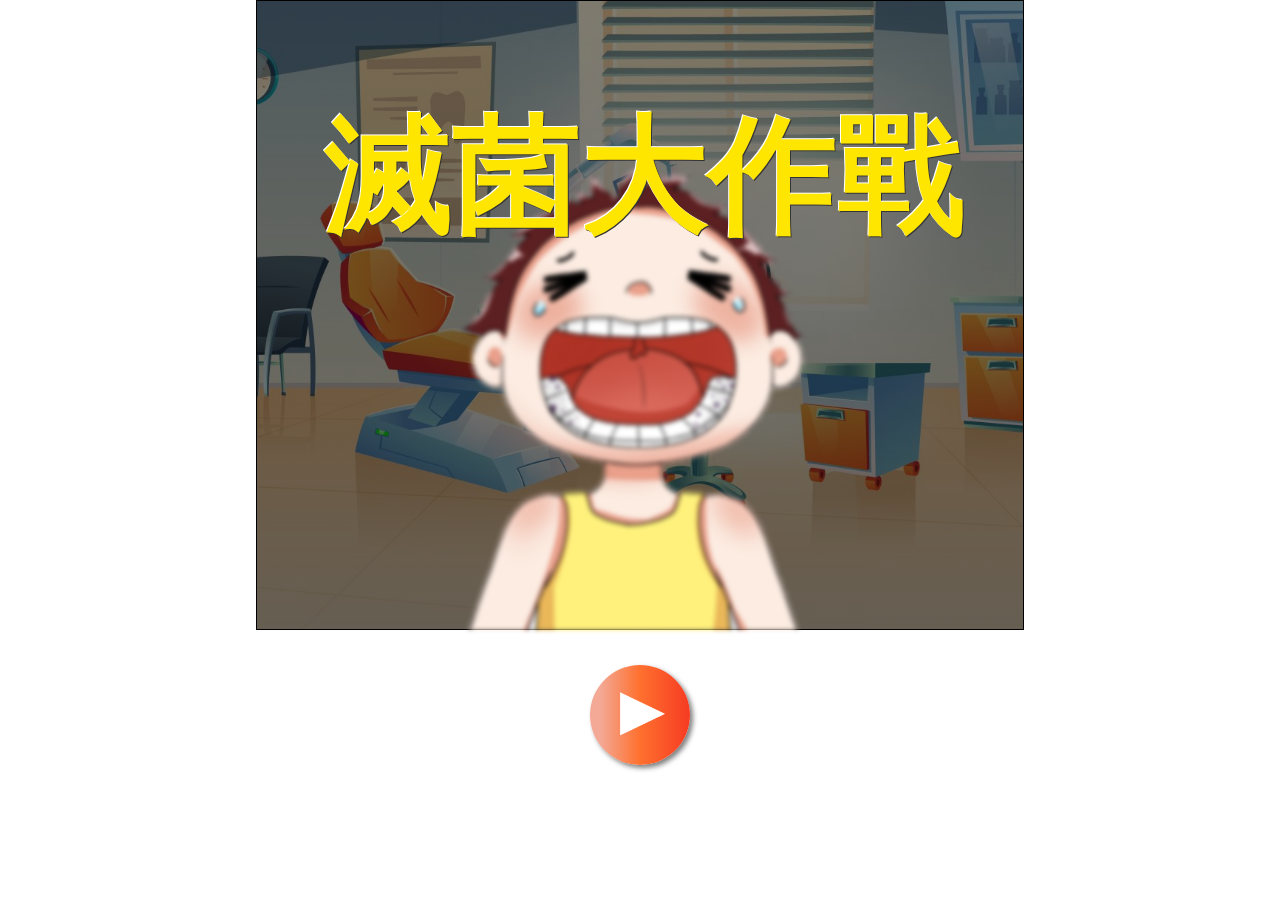
<file: index.html>
<!DOCTYPE html>
<html lang="en">

<head>
    <meta charset="UTF-8">
    <meta http-equiv="X-UA-Compatible" content="IE=edge">
    <meta name="viewport" content="width=device-width, initial-scale=1.0">
    <link rel="stylesheet" href="./css/index.css">
    <title>護牙大作戰</title>
</head>

<body>
    <div class="container">
        <p>滅菌大作戰</p>
        <img class="blur" src="boy.png" alt="">

        <div class="start">
            <input type="button" id="btn">
            <img src="./start.png" alt="">
        </div>
    </div>
    <script>
        btn.onclick = () => {
            window.location.href = 'play.html'
        }
    </script>


</body>

</html>
</file>
<file: css/index.css>
* {
            margin: 0;
            padding: 0;
            box-sizing: border-box;
        }
        
        body {
            height: 100vh;
        }
        
        .container {
            width: 60%;
            height: 70%;
            border: 1px solid #000;
            background: linear-gradient(rgba(0, 0, 0, 0.5), rgba(0, 0, 0, 0.6)), url("../Clinic.jpg") no-repeat center/cover;
            display: flex;
            justify-content: center;
            margin: auto;
        }
        
        img {
            width: 400px;
            height: 500px;
            position: fixed;
            bottom: 30%;
        }
        
        p {
            position: absolute;
            top: 10%;
            color: rgb(255, 230, 0);
            font-weight: bold;
            font-size: 8rem;
            margin-left: 10px;
            text-shadow:-1px -1px white, 1px 1px #333;
            z-index: 5;
        }

        .blur{
            -webkit-filter:blur(2px);
            }
        
        .start {
            display: flex;
            justify-content: center;
            align-self: center;
            margin: auto;
        }
        
        input {
            width: 100px;
            height: 100px;
            background: linear-gradient(to right, #f3a996 10%, #ff702e 50%, #f63b23 100%);
            border-radius: 50%;
            border: transparent;
            position: absolute;
            bottom: 15%;
            box-shadow: 3px 3px 5px rgba(0, 0, 0, 0.5);
        }
        
        .start img {
            width: 50px;
            height: 50px;
            margin: auto 5px;
            position: absolute;
            bottom: 18%;
            z-index: 8;
        }
</file>
